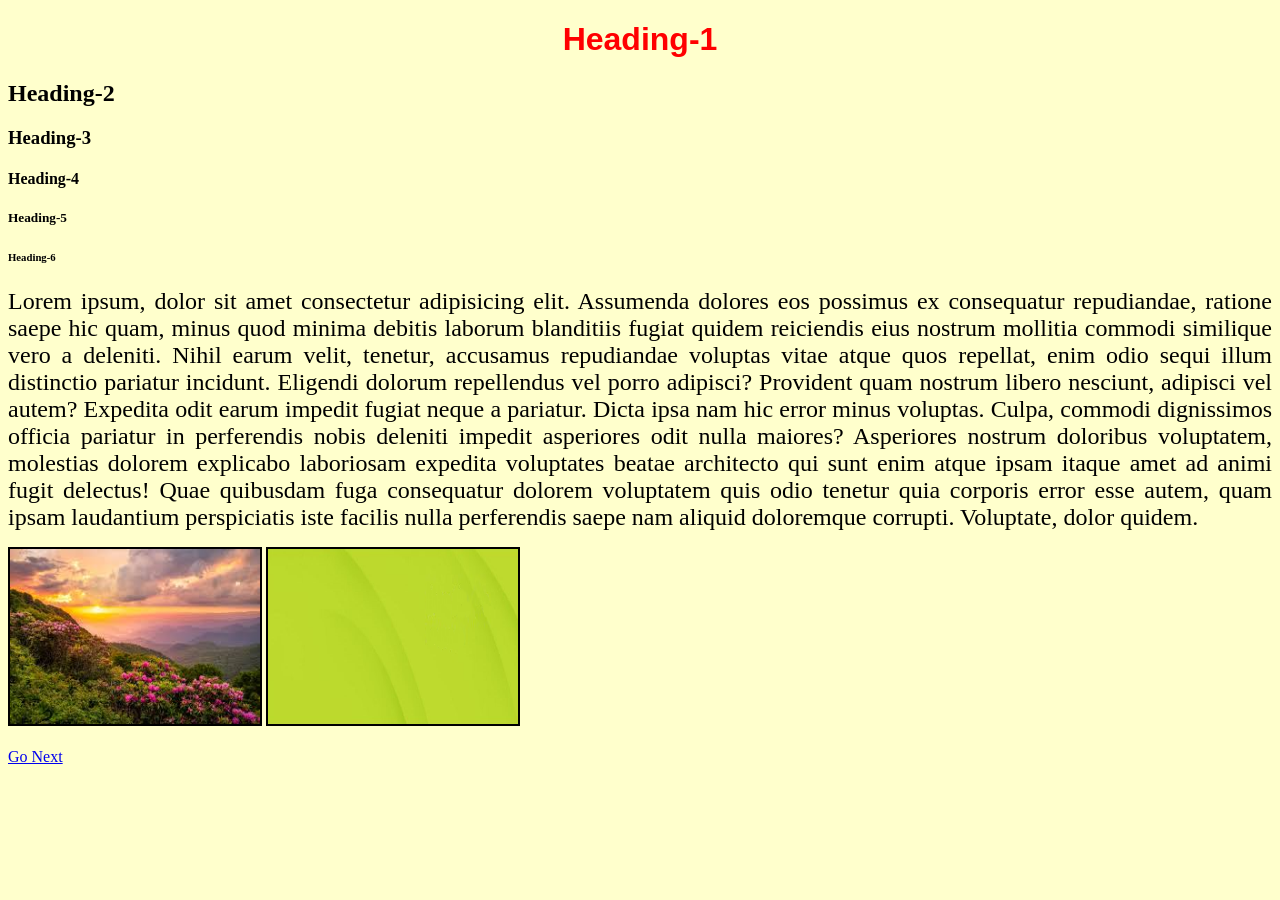
<file: index.html>
<!DOCTYPE html>
<html lang="en">
<head>
    <meta charset="UTF-8">
    <meta name="viewport" content="width=device-width, initial-scale=1.0">
    <title>Home</title>
</head>
<body bgcolor="#FFFFCC">
    <h1 align="center"><font color="red" face="Arial">Heading-1</font></h1>
    <h2>Heading-2</h2>
    <h3>Heading-3</h3>
    <h4>Heading-4</h4>
    <h5>Heading-5</h5>
    <h6>Heading-6</h6>
    <p align="justify"><font size="+2">
        Lorem ipsum, dolor sit amet consectetur adipisicing elit. Assumenda dolores eos possimus ex consequatur repudiandae, ratione saepe hic quam, minus quod minima debitis laborum blanditiis fugiat quidem reiciendis eius nostrum mollitia commodi similique vero a deleniti. Nihil earum velit, tenetur, accusamus repudiandae voluptas vitae atque quos repellat, enim odio sequi illum distinctio pariatur incidunt. Eligendi dolorum repellendus vel porro adipisci? Provident quam nostrum libero nesciunt, adipisci vel autem? Expedita odit earum impedit fugiat neque a pariatur. Dicta ipsa nam hic error minus voluptas. Culpa, commodi dignissimos officia pariatur in perferendis nobis deleniti impedit asperiores odit nulla maiores? Asperiores nostrum doloribus voluptatem, molestias dolorem explicabo laboriosam expedita voluptates beatae architecto qui sunt enim atque ipsam itaque amet ad animi fugit delectus! Quae quibusdam fuga consequatur dolorem voluptatem quis odio tenetur quia corporis error esse autem, quam ipsam laudantium perspiciatis iste facilis nulla perferendis saepe nam aliquid doloremque corrupti. Voluptate, dolor quidem.
    </font></p>
    <img src="images/img1.jpeg" alt="Image-1" width="250" height="175" border="2" title="Nice scenery">
    <img src="images/banner.png" alt="Image-2" width="250" height="175" border="2">

    <br><br>
    <a href="prac2.html">Go Next</a>
    
</body>
</html>
</file>
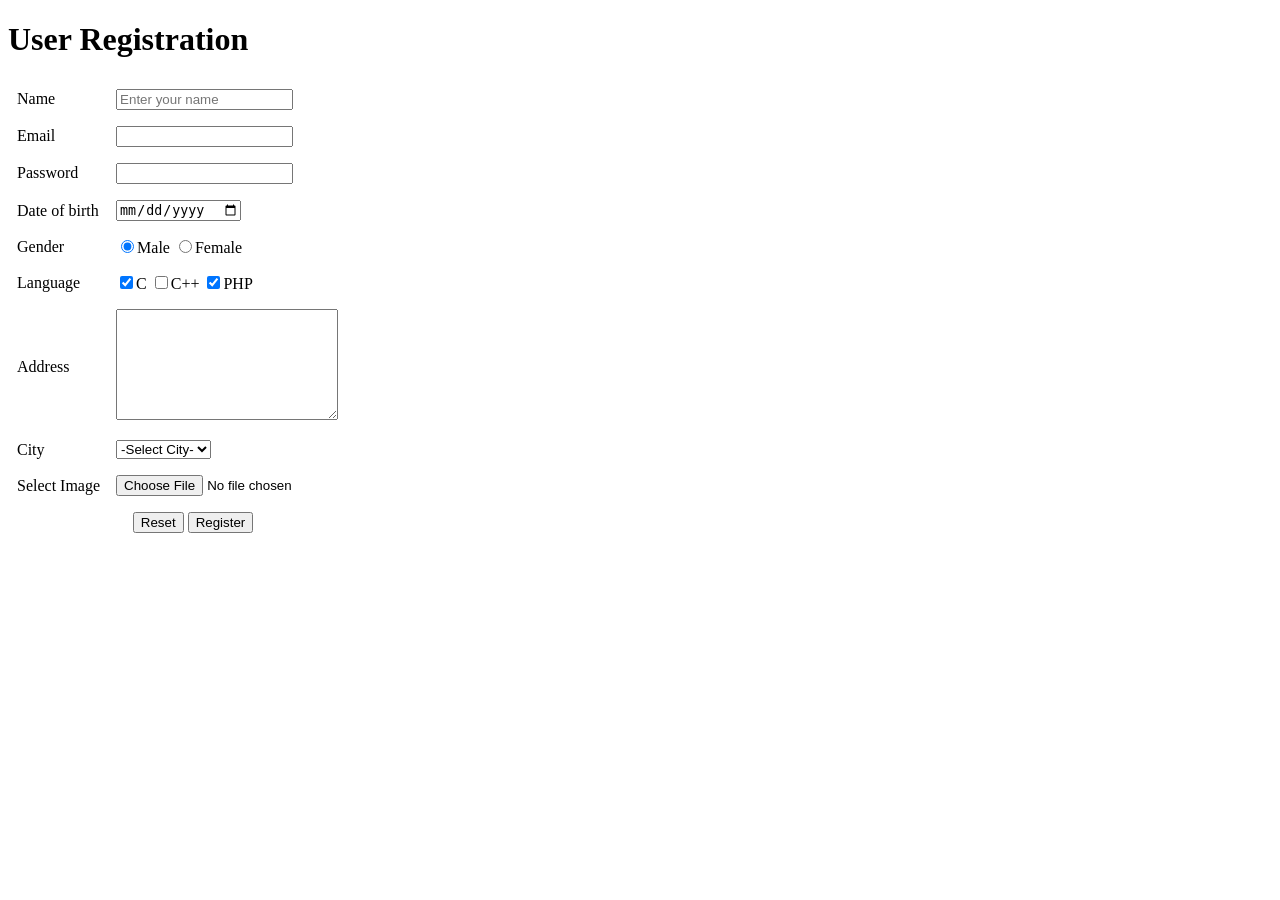
<file: form.html>
<!DOCTYPE html>
<html lang="en">
<head>
    <meta charset="UTF-8">
    <meta name="viewport" content="width=device-width, initial-scale=1.0">
    <title>Registration</title>
</head>
<body>
    <h1>User Registration</h1>
    <form name="frm">
        <table cellpadding="7">
            <tbody>
                <tr>
                    <td>Name</td>
                    <td><input type="text" name="fullName" required placeholder="Enter your name"></td>
                </tr>
                <tr>
                    <td>Email</td>
                    <td><input type="email" name="email_id"></td>
                </tr>
                <tr>
                    <td>Password</td>
                    <td><input type="password" name="pwd"></td>
                </tr>
                <tr>
                    <td>Date of birth</td>
                    <td><input type="date" name="dob"></td>
                </tr>
                <tr>
                    <td>Gender</td>
                    <td>
                        <input type="radio" name="gender" value="Male" checked>Male
                         <input type="radio" name="gender" value="Female">Female
                    </td>
                </tr>
                <tr>
                    <td>Language</td>
                    <td>
                        <input type="checkbox" name="lang" value="C" checked>C
                        <input type="checkbox" name="lang" value="C++">C++
                        <input type="checkbox" name="lang" value="PHP" checked>PHP
                    </td>
                </tr>
                <tr>
                    <td>Address</td>
                    <td>
                        <textarea name="address" rows="7" cols="25"></textarea>
                    </td>
                </tr>
                <tr>
                    <td>City</td>
                    <td>
                        <select name="city" required>
                            <option value="">-Select City-</option>
                            <option value="Kolkata">Kolkata</option>
                            <option value="Delhi">Delhi</option>
                            <option value="Mumbai">Mumbai</option>
                        </select>
                    </td>
                </tr>
                <tr>
                    <td>Select Image</td>
                    <td><input type="file" name="ff"></td>
                </tr>
                <tr>
                    <td colspan="2" align="center">
                        <input type="reset" name="rs" value="Reset">
                        <input type="Submit" name="ok" value="Register">
                    </td>
                </tr>
            </tbody>
        </table>
    </form>
</body>
</html>
</file>
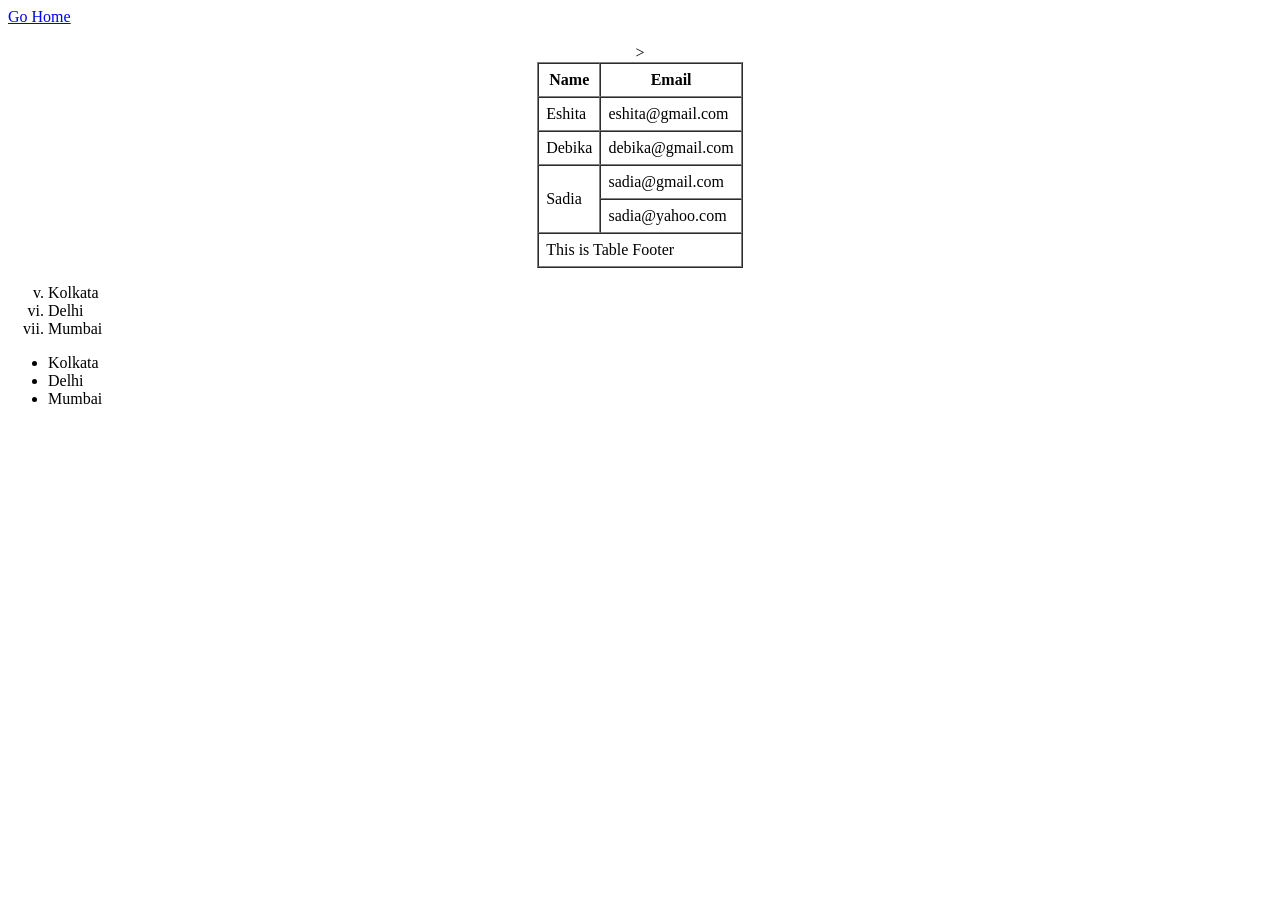
<file: prac2.html>
<!DOCTYPE html>
<html lang="en">
<head>
    <meta charset="UTF-8">
    <meta name="viewport" content="width=device-width, initial-scale=1.0">
    <title>HTML-2</title>
</head>
<body>
    <a href="index.html">Go Home</a><br><br>
    <center>
    <table border="1" cellpadding="7" cellspacing="0">
        <thead>
            <tr>
                <th>Name</th>
                <th>Email</th>
            </tr>
        </thead>
        <tbody>
            <tr>
                <td>Eshita</td>
                <td>eshita@gmail.com</td>
            </tr>
            <tr>
                <td>Debika</td>
                <td>debika@gmail.com</td>
            </tr>
            <tr>
                <td rowspan="2">Sadia</td>
                <td>sadia@gmail.com</td>
            </tr>
            <tr>
                <td>sadia@yahoo.com</td>>
            </tr>
        </tbody>
        <tfoot>
            <tr>
                <td colspan="2">This is Table Footer</td>
            </tr>
        </tfoot>
    </table>
    </center>
    <ol type="i" start="5">
        <li>Kolkata</li>
        <li>Delhi</li>
        <li>Mumbai</li>
    </ol>
    <ul type="disc">
        <li>Kolkata</li>
        <li>Delhi</li>
        <li>Mumbai</li>
    </ul>
</body>
</html>
</file>
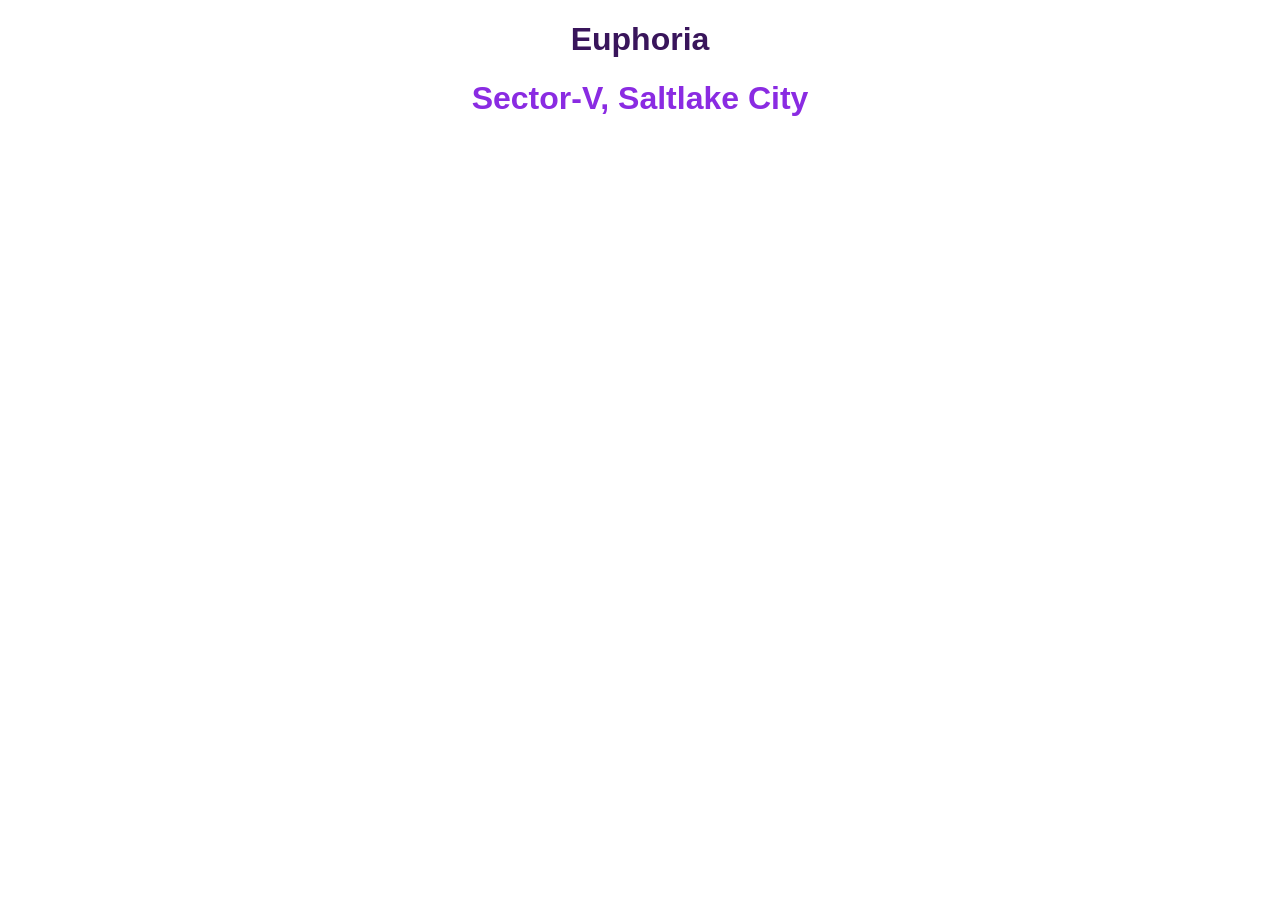
<file: css/prac1.html>
<!DOCTYPE html>
<html lang="en">
<head>
    <meta charset="UTF-8">
    <meta name="viewport" content="width=device-width, initial-scale=1.0">
    <title>CSS-1</title>
</head>
<body>
    <h1 style="text-align: center; color: rgb(57, 21, 91); font-family: Arial, Helvetica, sans-serif;">Euphoria</h1>
    <h1 style="text-align: center; color: blueviolet; font-family: Arial, Helvetica, sans-serif;">Sector-V, Saltlake City</h1>
</body>
</html>
</file>
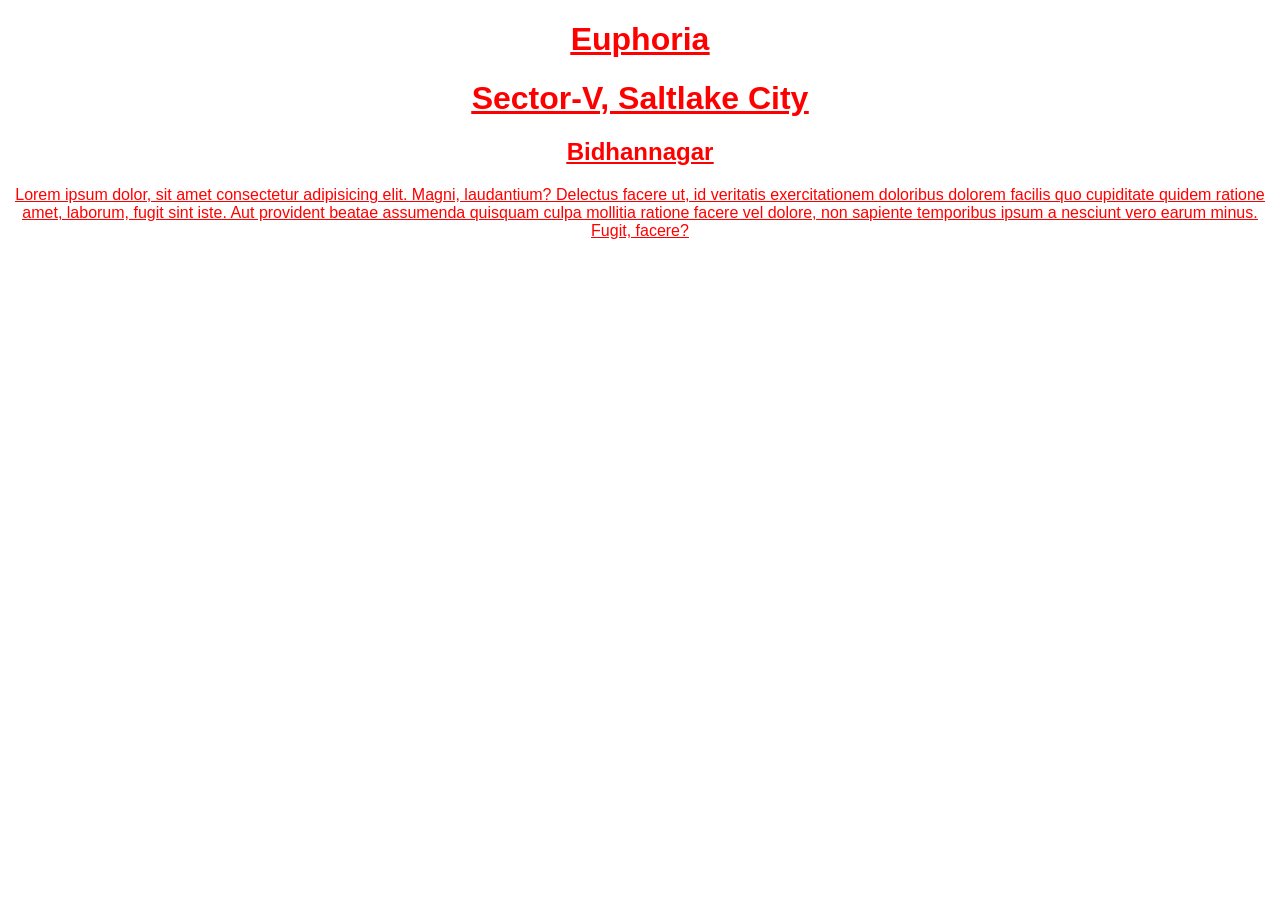
<file: css/prac2.html>
<!DOCTYPE html>
<html lang="en">
<head>
    <meta charset="UTF-8">
    <meta name="viewport" content="width=device-width, initial-scale=1.0">
    <title>CSS-2</title>
    <style type="text/css">
        /* Universal Selector */
        *{
            text-align: center;
            text-decoration: underline;
            font-family: Arial, Helvetica, sans-serif;
            color: red;
        }
    </style>
</head>
<body>
    <h1>Euphoria</h1>
    <h1>Sector-V, Saltlake City</h1>
    <h2>Bidhannagar</h2>
    <p>
        Lorem ipsum dolor, sit amet consectetur adipisicing elit. Magni, laudantium? Delectus facere ut, id veritatis exercitationem doloribus dolorem facilis quo cupiditate quidem ratione amet, laborum, fugit sint iste. Aut provident beatae assumenda quisquam culpa mollitia ratione facere vel dolore, non sapiente temporibus ipsum a nesciunt vero earum minus. Fugit, facere?
    </p>
</body>
</html>
</file>
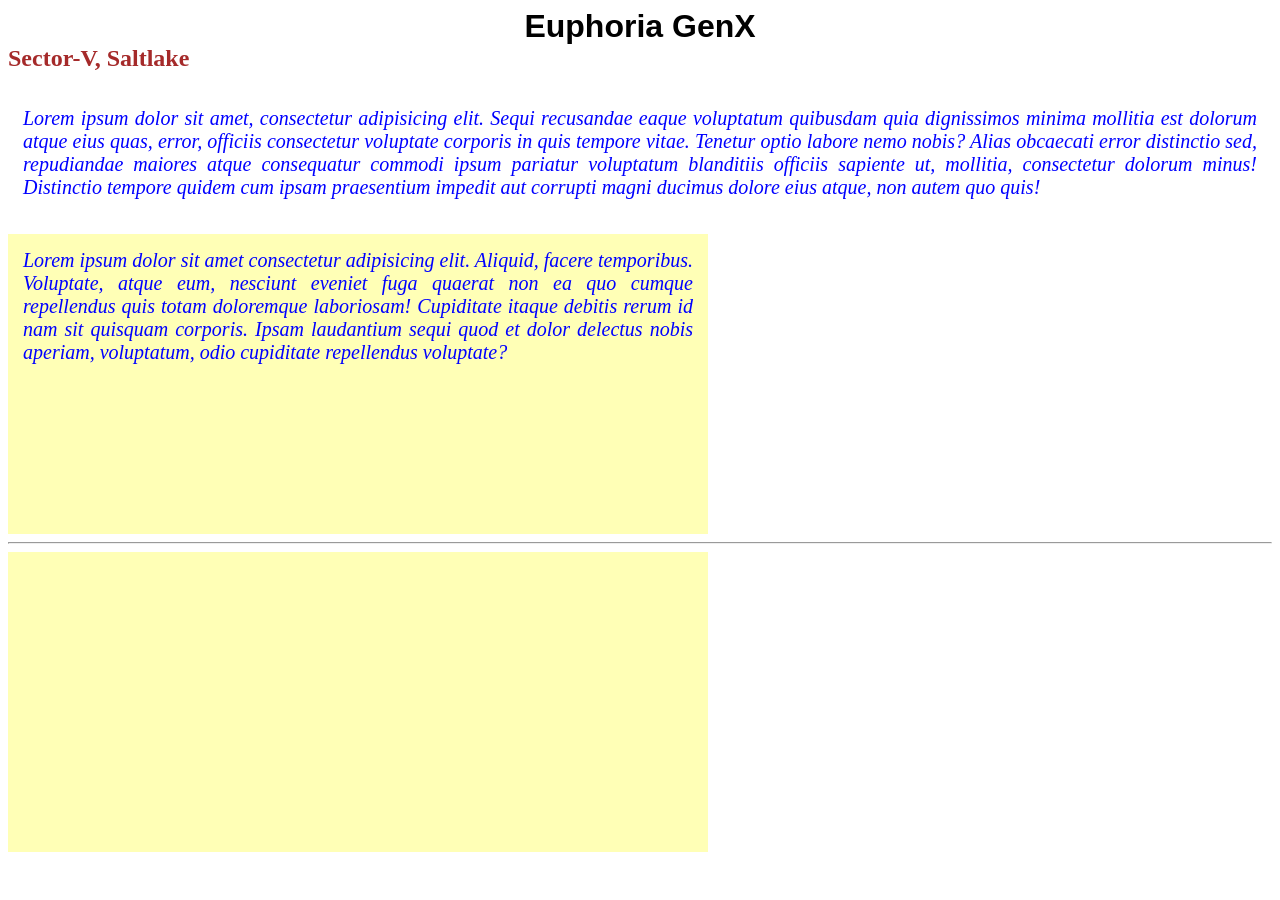
<file: css/prac3.html>
<!DOCTYPE html>
<html lang="en">
<head>
    <meta charset="UTF-8">
    <meta name="viewport" content="width=device-width, initial-scale=1.0">
    <title>CSS-3</title>
    <style type="text/css">
        h1{
            margin: 0;
            padding: 0;
            text-align: center;
            font-family: Arial, Helvetica, sans-serif;
        }
        h2{
            margin: 0;
            padding: 0;
            color: brown;
        }
        p{
            padding: 15px;
            font-size: 20px;
            font-style: italic;
            text-align: justify;
            color: blue;
        }
        div{
          width: 700px;  
          height: 300px;
          background-color: rgb(255, 255, 182);
        }
    </style>
</head>
<body>
    <h1>Euphoria GenX</h1>
    <h2>Sector-V, Saltlake</h2>
    <p>
        Lorem ipsum dolor sit amet, consectetur adipisicing elit. Sequi recusandae eaque voluptatum quibusdam quia dignissimos minima mollitia est dolorum atque eius quas, error, officiis consectetur voluptate corporis in quis tempore vitae. Tenetur optio labore nemo nobis? Alias obcaecati error distinctio sed, repudiandae maiores atque consequatur commodi ipsum pariatur voluptatum blanditiis officiis sapiente ut, mollitia, consectetur dolorum minus! Distinctio tempore quidem cum ipsam praesentium impedit aut corrupti magni ducimus dolore eius atque, non autem quo quis!
    </p>
    <div>
        <p>
            Lorem ipsum dolor sit amet consectetur adipisicing elit. Aliquid, facere temporibus. Voluptate, atque eum, nesciunt eveniet fuga quaerat non ea quo cumque repellendus quis totam doloremque laboriosam! Cupiditate itaque debitis rerum id nam sit quisquam corporis. Ipsam laudantium sequi quod et dolor delectus nobis aperiam, voluptatum, odio cupiditate repellendus voluptate?
        </p>
    </div>
    <hr>
    <div>

    </div>
</body>
</html>
</file>
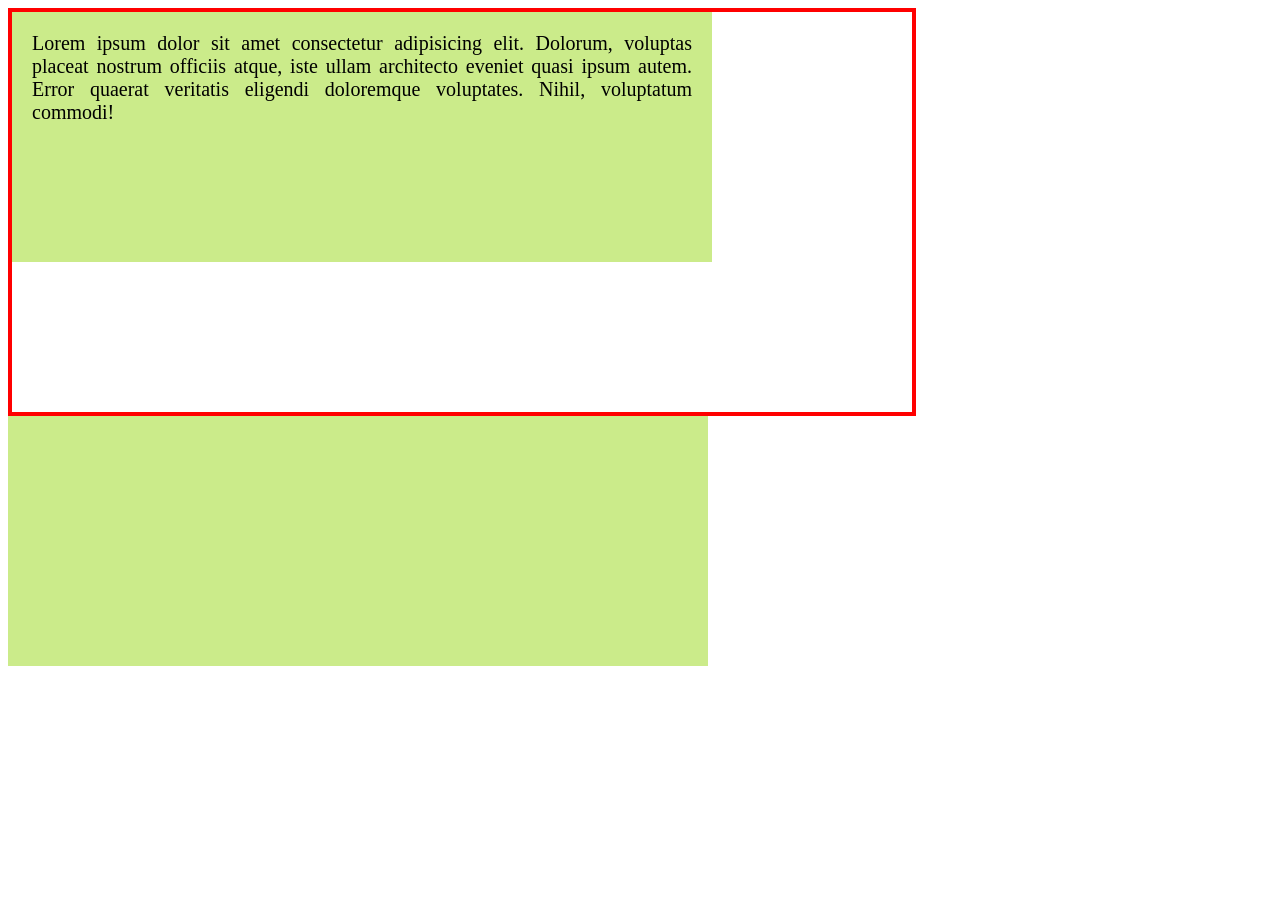
<file: css/prac4.html>
<!DOCTYPE html>
<html lang="en">
<head>
    <meta charset="UTF-8">
    <meta name="viewport" content="width=device-width, initial-scale=1.0">
    <title>CSS-4</title>
    <style type="text/css">
        #dv1{
            width: 900px;
            height: 400px;
            border: 4px solid red;
        }
        #dv2{
            width: 700px;
            height: 250px;
            background-color: rgb(203, 235, 138);
        }
        #body-txt{
            margin: 0;
            padding: 20px;
            font-size: 20px;
            text-align: justify;
        }
    </style>
</head>
<body>
    <div id="dv1">
        <div id="dv2">
            <p id="body-txt">
                Lorem ipsum dolor sit amet consectetur adipisicing elit. Dolorum, voluptas placeat nostrum officiis atque, iste ullam architecto eveniet quasi ipsum autem. Error quaerat veritatis eligendi doloremque voluptates. Nihil, voluptatum commodi!
            </p>
        </div>
    </div>
    <div id="dv2">
        
    </div>
</body>
</html>
</file>
